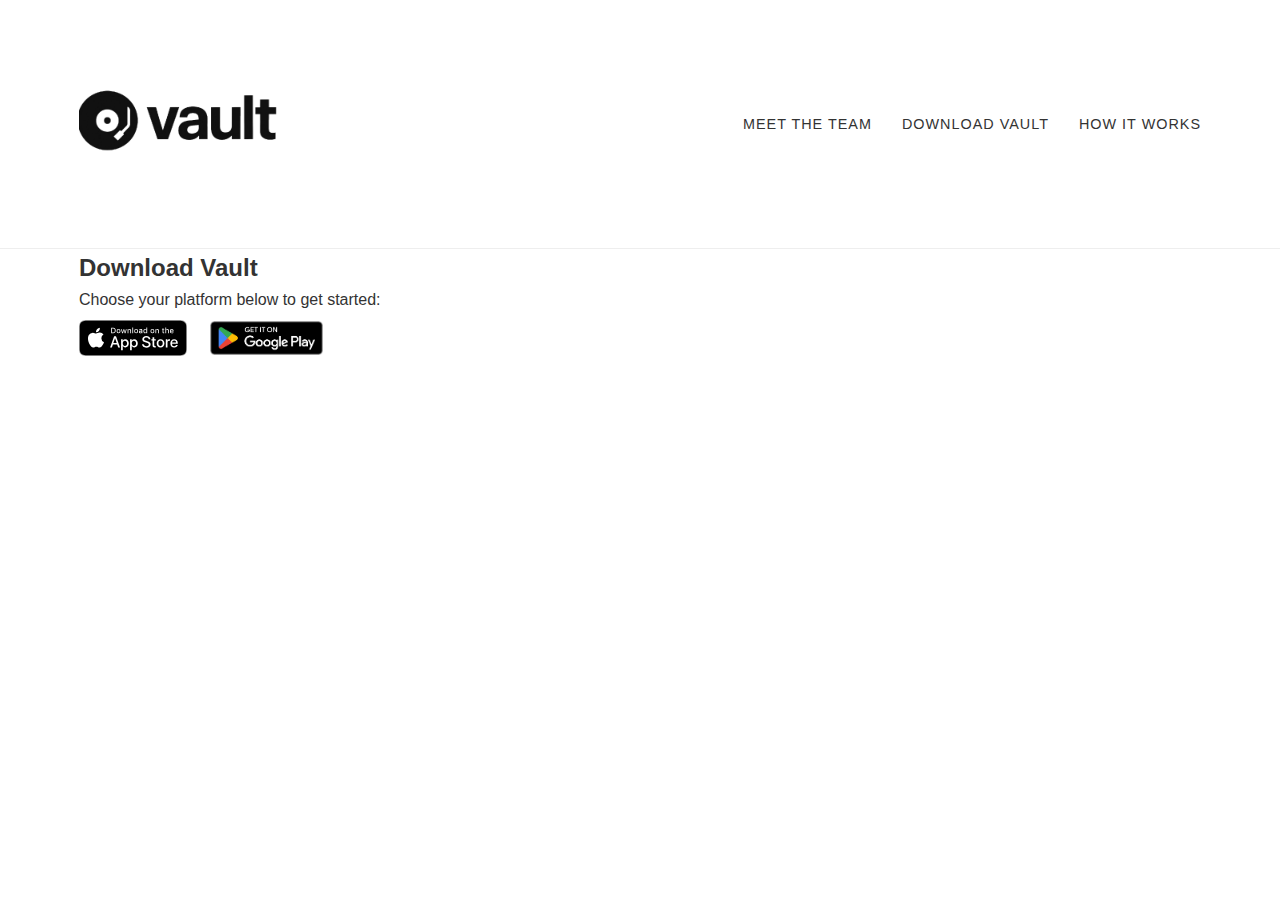
<file: download.html>
<!DOCTYPE html>
<html lang="en">
  <head>
    <meta charset="UTF-8" />
    <meta name="viewport" content="width=device-width, initial-scale=1.0" />
    <title>Vault - Download</title>
    <link rel="stylesheet" href="style.css" />
  </head>
  <body>
    <header>
      <div class="container">
        <div class="logo">
          <a href="index.html">
            <img src="vault-logo.png" alt="Vault Logo" style="height: 200px" />
          </a>
        </div>
        <nav>
          <ul>
            <li><a href="team.html">MEET THE TEAM</a></li>
            <li><a href="download.html">DOWNLOAD VAULT</a></li>
            <li><a href="info.html">HOW IT WORKS</a></li>
          </ul>
        </nav>
      </div>
    </header>

    <main class="container">
      <h2>Download Vault</h2>
      <p>Choose your platform below to get started:</p>
      <div class="app-buttons">
        <a href="#" class="app-button">
          <img
            src="apple.svg"
            alt="Download on the App Store"
            style="height: 36px"
          />
        </a>
        <a href="#" class="app-button">
          <img
            src="google.png"
            alt="Get it on Google Play"
            style="height: 50px"
          />
        </a>
      </div>
    </main>
  </body>
</html>
</file>
<file: style.css>
/* Reset and base styles */
* {
  margin: 0;
  padding: 0;
  box-sizing: border-box;
}

body {
  font-family: "Helvetica Neue", Arial, sans-serif;
  line-height: 1.6;
  color: #333;
  background-color: #fff;
  margin: 0;
  padding-bottom: 100px;
}

.team-member {
  flex: 1 1 300px;
  text-align: center;
}

/* Vertical offsets */
.team-member:first-child {
  align-self: flex-start; /* move Lara up */
}

.team-member:last-child {
  align-self: flex-end; /* move Shagun down */
}

/* Uniform profile pictures */
.profile-pic {
  width: 200px;
  height: 200px;
  object-fit: cover;
  border-radius: 50%;
  display: block;
  margin: 0 auto 1rem;
}

/* Individual object-position tweaks */
.team-member:first-child .profile-pic {
  object-position: center top; /* show more of Lara's face */
}

.zoom-shagun img {
  transform: scale(1.99);
  transform-origin: center center;
}

.app-buttons {
  display: flex;
  align-items: center; /* vertically center if they differ in height */
  gap: 0.5rem; /* space between the badges */
}

.container {
  width: 90%;
  max-width: 1200px;
  margin: 0 auto;
  padding: 0 15px;
}

a {
  text-decoration: none;
  color: inherit;
}

ul {
  list-style: none;
}

img {
  max-width: 100%;
  height: auto;
}

/* Header styles */
header {
  padding: 20px 0;
  border-bottom: 1px solid #eee;
}

header .container {
  display: flex;
  justify-content: space-between;
  align-items: center;
}

.logo h1 {
  font-size: 2.5rem;
  font-weight: 700;
  color: #075b5c;
  font-family: Georgia, serif;
}

nav ul {
  display: flex;
}

nav ul li {
  margin-left: 30px;
}

nav ul li a {
  font-size: 0.9rem;
  font-weight: 500;
  letter-spacing: 1px;
  transition: color 0.3s ease;
}

nav ul li a:hover {
  color: #075b5c;
}

/* Hero section */
.hero {
  padding: 60px 0;
}

.hero .container {
  display: flex;
  align-items: center;
  justify-content: space-between;
}

.hero-content {
  width: 50%;
  padding-right: 30px;
}

.hero-image {
  width: 40%;
  text-align: right;
}

.hero h2 {
  font-size: 2.8rem;
  line-height: 1.2;
  margin-bottom: 30px;
  font-weight: 800;
}

.hero p {
  margin-bottom: 30px;
  font-size: 0.9rem;
  font-weight: 500;
  letter-spacing: 1px;
}

.app-buttons {
  display: flex;
  gap: 15px;
}

.app-button {
  display: inline-block;
  transition: transform 0.3s ease;
}

.app-button:hover {
  transform: scale(1.05);
}

/* Features section */
.features {
  padding: 80px 0;
  background-color: #f9f9f9;
}

.features .container {
  display: flex;
  justify-content: space-between;
  gap: 30px;
}

/* Feature card styling with fixed hover effect */
.feature {
  flex: 1;
  text-align: center;
  padding: 30px;
  background-color: #fff;
  border-radius: 8px;
  box-shadow: 0 5px 15px rgba(0, 0, 0, 0.05);
  position: relative;
  z-index: 1;
  transition: transform 0.3s ease, box-shadow 0.3s ease;
  transform-origin: center center;
}

.feature:hover {
  transform: scale(1.05) translateY(-10px);
  box-shadow: 0 10px 25px rgba(0, 0, 0, 0.1);
  z-index: 2;
}

.feature-icon {
  margin-bottom: 20px;
  width: 60px; /* Control icon width */
  height: 60px;
}

.feature h3 {
  margin-bottom: 15px;
  font-size: 1.5rem;
}

/* Footer styles */
footer {
  padding: 50px 0 20px;
  background-color: #075b5c;
  color: #fff;
}

footer .container {
  display: flex;
  justify-content: space-between;
  align-items: center;
  margin-bottom: 30px;
}

.footer-links ul {
  display: flex;
}

.footer-links ul li {
  margin-right: 20px;
}

.social-links {
  display: flex;
  gap: 15px;
}

.copyright {
  text-align: center;
  font-size: 0.8rem;
  padding-top: 20px;
  border-top: 1px solid rgba(255, 255, 255, 0.1);
}

/* Responsive styles */
@media (max-width: 992px) {
  .hero .container {
    flex-direction: column;
    text-align: center;
  }

  .hero-content {
    width: 100%;
    padding-right: 0;
    margin-bottom: 40px;
  }

  .hero-image {
    width: 70%;
  }

  .app-buttons {
    justify-content: center;
  }

  .features .container {
    flex-direction: column;
  }
}

@media (max-width: 768px) {
  header .container {
    flex-direction: column;
  }

  .logo {
    margin-bottom: 20px;
  }

  nav ul {
    flex-wrap: wrap;
    justify-content: center;
  }

  nav ul li {
    margin: 0 10px 10px;
  }

  footer .container {
    flex-direction: column;
    gap: 20px;
  }

  .footer-links ul {
    flex-direction: column;
    align-items: center;
  }

  .footer-links ul li {
    margin: 0 0 10px 0;
  }
}
</file>
